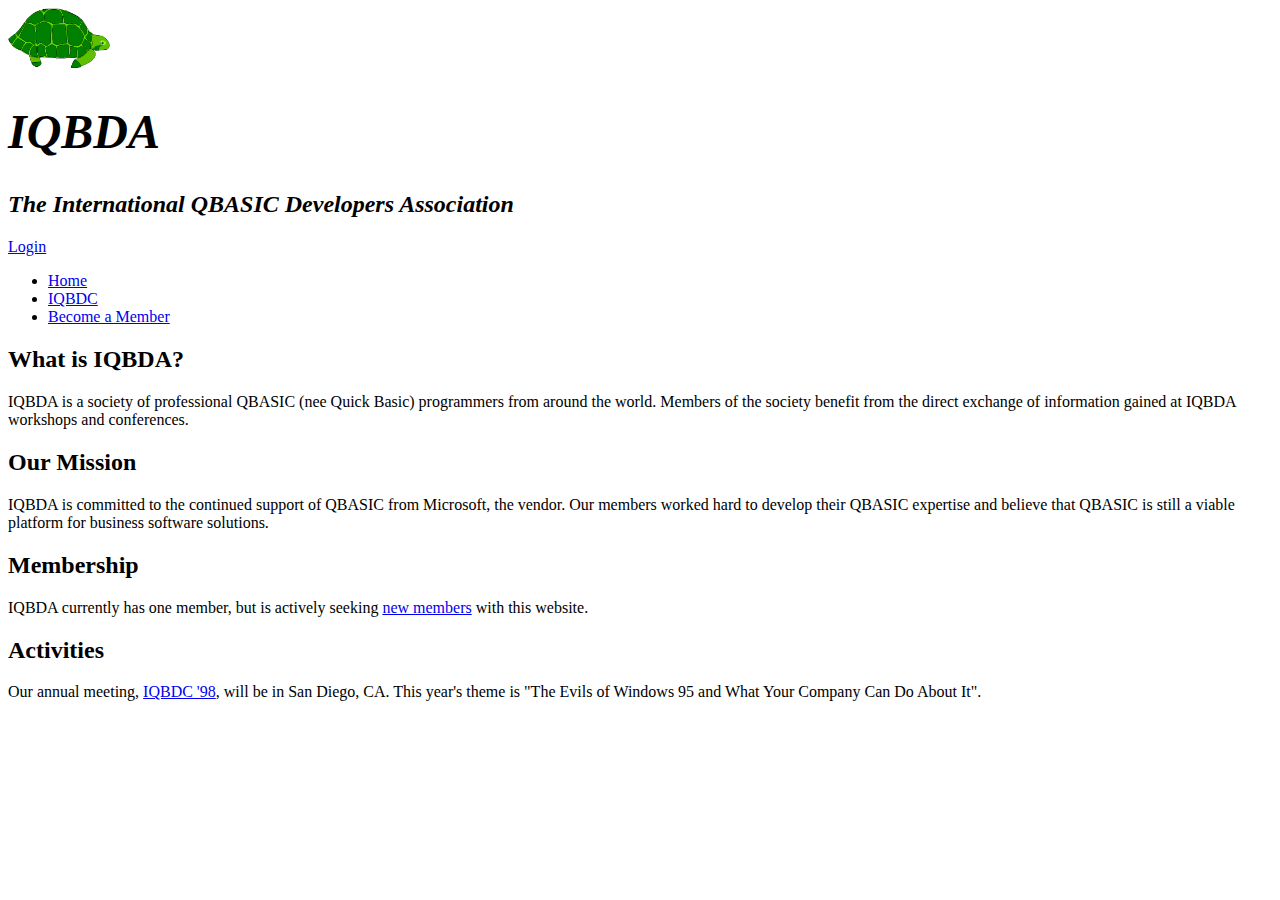
<file: index.html>
<!DOCTYPE html>
<html>
  <head>
    <meta charset="utf-8">
    <title>IQBDA</title>
    <link rel="stylesheet" type="text/css" href="base.css" media="screen" />
  </head>
  <body>
    <div id="page-wrapper">
      <header id="page-header">
        <img width="102" height="60" src="Skittles.gif" alt="logo">
        <h1>IQBDA</h1>
        <h2>The International QBASIC Developers Association</h2>
        <nav id="user-links"><a href="login">Login</a></nav>
      </header>
      
      <nav id="navbar">
        <ul>
          <li>
            <a href="index.html">Home</a>
          </li>
          <li>
            <a href="iqbdc.html">IQBDC</a>
          </li>
          <li>
            <a href="member.html">Become a Member</a>
          </li>
        </ul>
      </nav>
      <div id="content">
        <h2>What is IQBDA?</h2>
        <p>
          IQBDA is a society of professional QBASIC (nee
          Quick Basic) programmers from around the world.
          Members of the society benefit from the direct
          exchange of information gained at IQBDA workshops
          and conferences.
        </p>
        <h2>Our Mission</h2>
        
        <p>
          IQBDA is committed to the continued support of
          QBASIC from Microsoft, the vendor. Our members
          worked hard to develop their QBASIC expertise and
          believe that QBASIC is still a viable platform for
          business software solutions.
        </p>
        <h2>Membership</h2>
        <p>
          IQBDA currently has one member, but is actively 
          seeking <a href="member.html">new members</a>
          with
          this website.
        </p>
        
        <h2>Activities</h2>
        <p>
          Our annual meeting, <a href="iqbdc.html">IQBDC
          '98</a>, will be in San Diego, CA. This
          year's theme is "The Evils of Windows 95 and
          What Your Company Can Do About It".
        </p>
      </div>
    </div>
  </body>
</html>
</file>
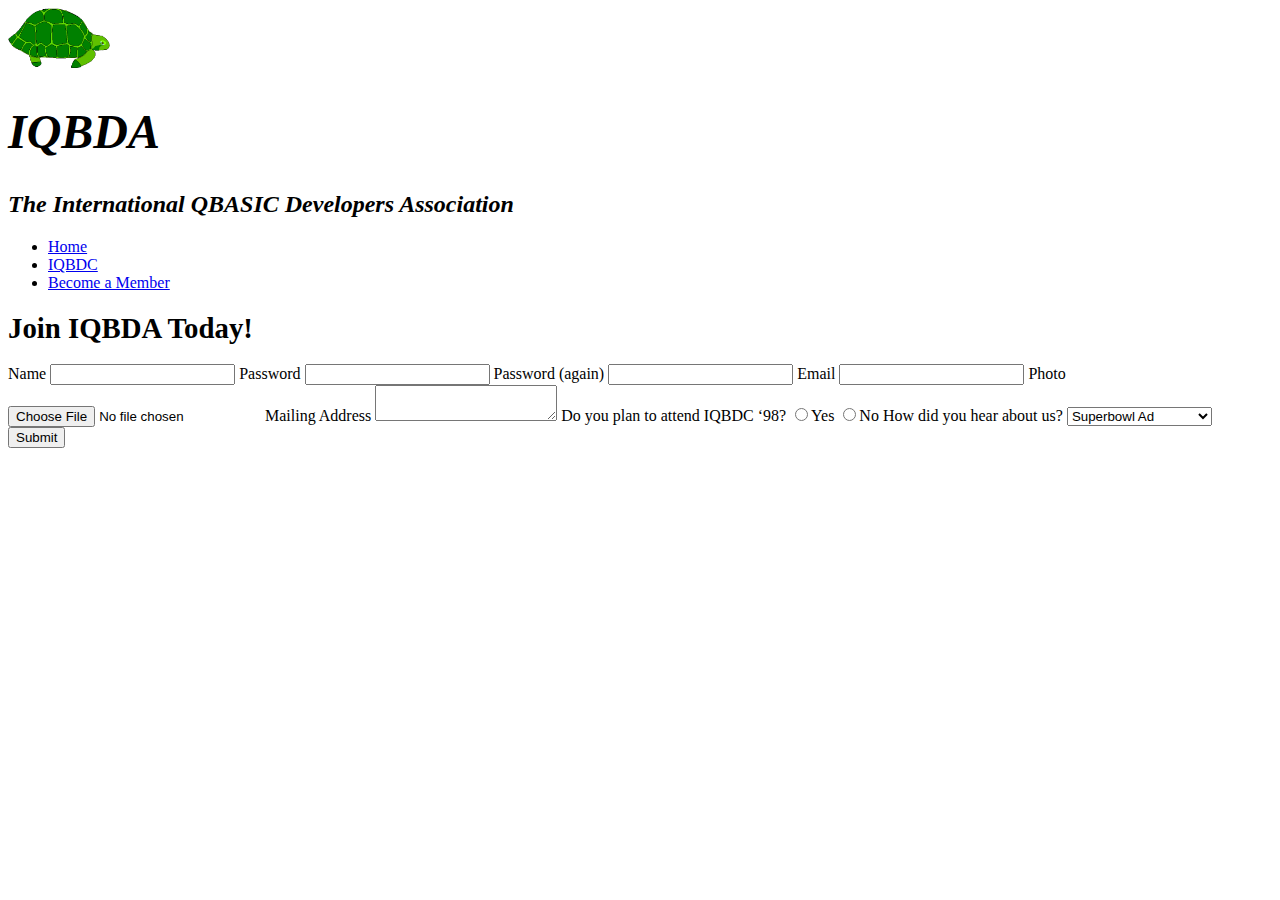
<file: member.html>
<!DOCTYPE html>
<html>
  <head>
    <meta charset="utf-8">
    <title>Join IQBDA</title>
    <link rel="stylesheet" type="text/css" href="base.css" media="screen" />
  </head>
  <body>
    <div id="page-wrapper">
      <header id="page-header">
        <img width="102" height="60" src="Skittles.gif" alt="logo">
        <h1>IQBDA</h1>
        <h2>The International QBASIC Developers Association</h2>
      </header>
      
      <nav id="navbar">
        <ul>
          <li>
            <a href="index.html">Home</a>
          </li>
          <li>
            <a href="iqbdc.html">IQBDC</a>
          </li>
          <li>
            <a href="member.html">Become a Member</a>
          </li>
        </ul>
      </nav>
      <div id="content">
        <header id="page-title"><h1>Join IQBDA Today!</h1></header>
        <form action="http://is-dsb.fairfield.edu/is135/iqbda-signup.php" method="post">
          <label for="name-field">Name</label>
          <input id="name-field" type="text" name="name">
          
          <label for="pass-field">Password</label>
          <input id="pass-field" type="password" name="pass">
          
          <label for="pass2-field">Password (again)</label>
          <input id="pass2-field" type="password" name="pass2">
          
          <label for="email-field">Email</label>
          <input id="email-field"type="email" name="email">
          
          <label for="photo-field">Photo</label>
          <input id="photo-field" type="file" name="photo">
          
          <label for="address-field">Mailing Address</label>
          <textarea id="address-field" name="address"></textarea>
          
          <label>Do you plan to attend IQBDC ‘98?</label>
          <input type="radio" name="iqbdc98" value="Y" id="iqbdc98-Y"><label for="iqbdc98-Y">Yes</label>
          <input type="radio" name="iqbdc98" value="N" id="iqbdc98-N"><label for="iqbdc98-N">No</label>
          
          <label for="channel-field">How did you hear about us?</label>
          <select id="channel-field" name="channel">
            <option value="superbowl">Superbowl Ad</option>
            <option value="news">News Article</option>
            <option value="email">Email</option>
            <option value="flyover">Flyover at the Beach</option>
          </select>
          <input type="submit">
        </form>
      </div>
    </div>
  </body>
</html>
</file>
<file: base.css>
<style>
#page-header {
  font: "Georgia", "Times",serif; 
}
#page-header h1 {
  font: bold italic 3em "Georgia", "Times",serif ;
}
#page-header h2 {
  font: bold italic 1.5em "Georgia", "Times",serif ;
}
#page-title h1 {
  font: bold 1.8em "Georgia", "Times",serif;
}
h2 {
  font: bolder 1.5em "Georgia", "Times",serif;
}
p {
  font: regular 1em "Verdana", "Helvetica", "Arial",sans-serif;
}

</style>
</file>
